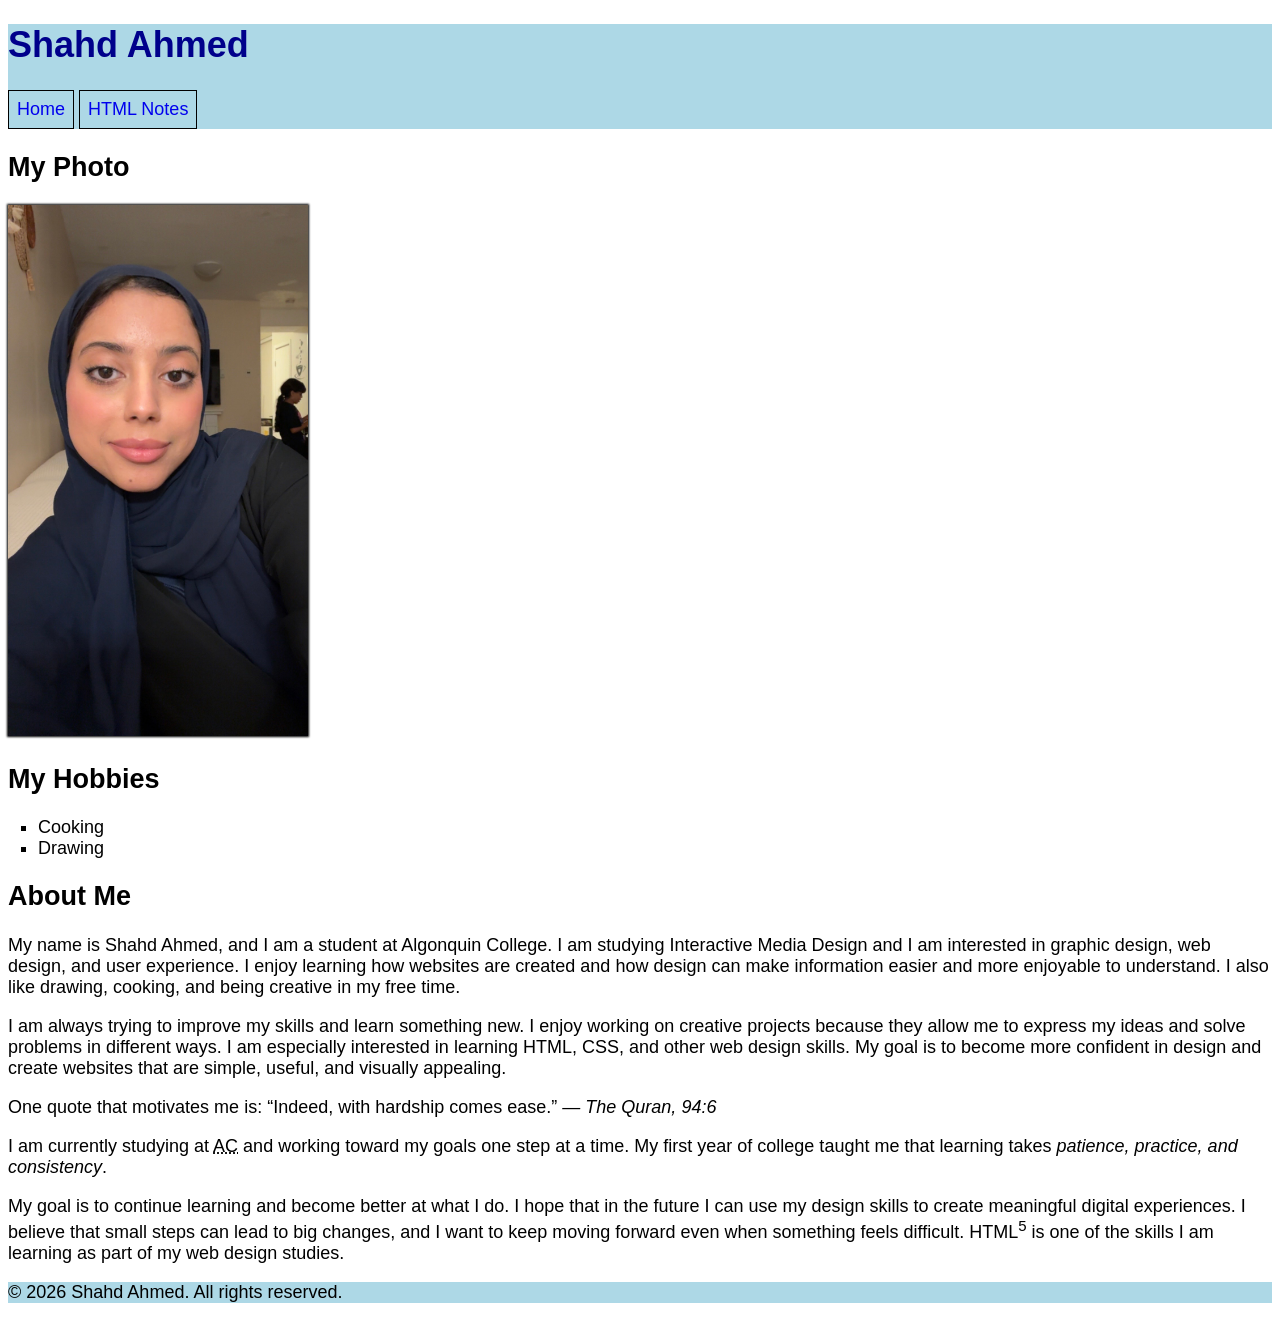
<file: index.html>
<!DOCTYPE html>
<html lang="en">
<head>
    <meta charset="UTF-8">
    <meta name="viewport" content="width=device-width, initial-scale=1.0">
    <title>About Me</title>
    <link rel="stylesheet" href="main.css">
</head>
<body>
    <header>
        <h1 class="site-title">Shahd Ahmed</h1>
        <nav>
            <a href="index.html">Home</a>
            <a href="notes.html">HTML Notes</a>
        </nav>
    </header>

    <main>
        <section>
            <h2>My Photo</h2>
            <img id="my-image"
                 src="./images/my-photo.jpg"
                 alt="A photo of me"
                 width="300">
        </section>

        <section>
            <h2>My Hobbies</h2>
            <ul class="hobbies">
                <li>Cooking</li>
                <li>Drawing</li>
            </ul>
        </section>

        <article>
            <h2>About Me</h2>
            <p>
                My name is Shahd Ahmed, and I am a student at Algonquin College.
                I am studying Interactive Media Design and I am interested in
                graphic design, web design, and user experience. I enjoy learning
                how websites are created and how design can make information
                easier and more enjoyable to understand. I also like drawing,
                cooking, and being creative in my free time.
            </p>
            <p>
                I am always trying to improve my skills and learn something new.
                I enjoy working on creative projects because they allow me to
                express my ideas and solve problems in different ways. I am
                especially interested in learning HTML, CSS, and other web
                design skills. My goal is to become more confident in design
                and create websites that are simple, useful, and visually
                appealing.
            </p>
            <p>
                One quote that motivates me is:
                <q>Indeed, with hardship comes ease.</q>
                <cite>— The Quran, 94:6</cite>
            </p>
            <p>
                I am currently studying at
                <abbr title="Algonquin College">AC</abbr>
                and working toward my goals one step at a time.
                My first year of college taught me that learning takes
                <em>patience, practice, and consistency</em>.
            </p>
            <p>
                My goal is to continue learning and become better at what I do.
                I hope that in the future I can use my design skills to create
                meaningful digital experiences. I believe that small steps can
                lead to big changes, and I want to keep moving forward even
                when something feels difficult. HTML<sup>5</sup> is one of the
                skills I am learning as part of my web design studies.
            </p>
        </article>
    </main>

    <footer>
        <p>&copy; 2026 Shahd Ahmed. All rights reserved.</p>
    </footer>
</body>
</html>
</file>
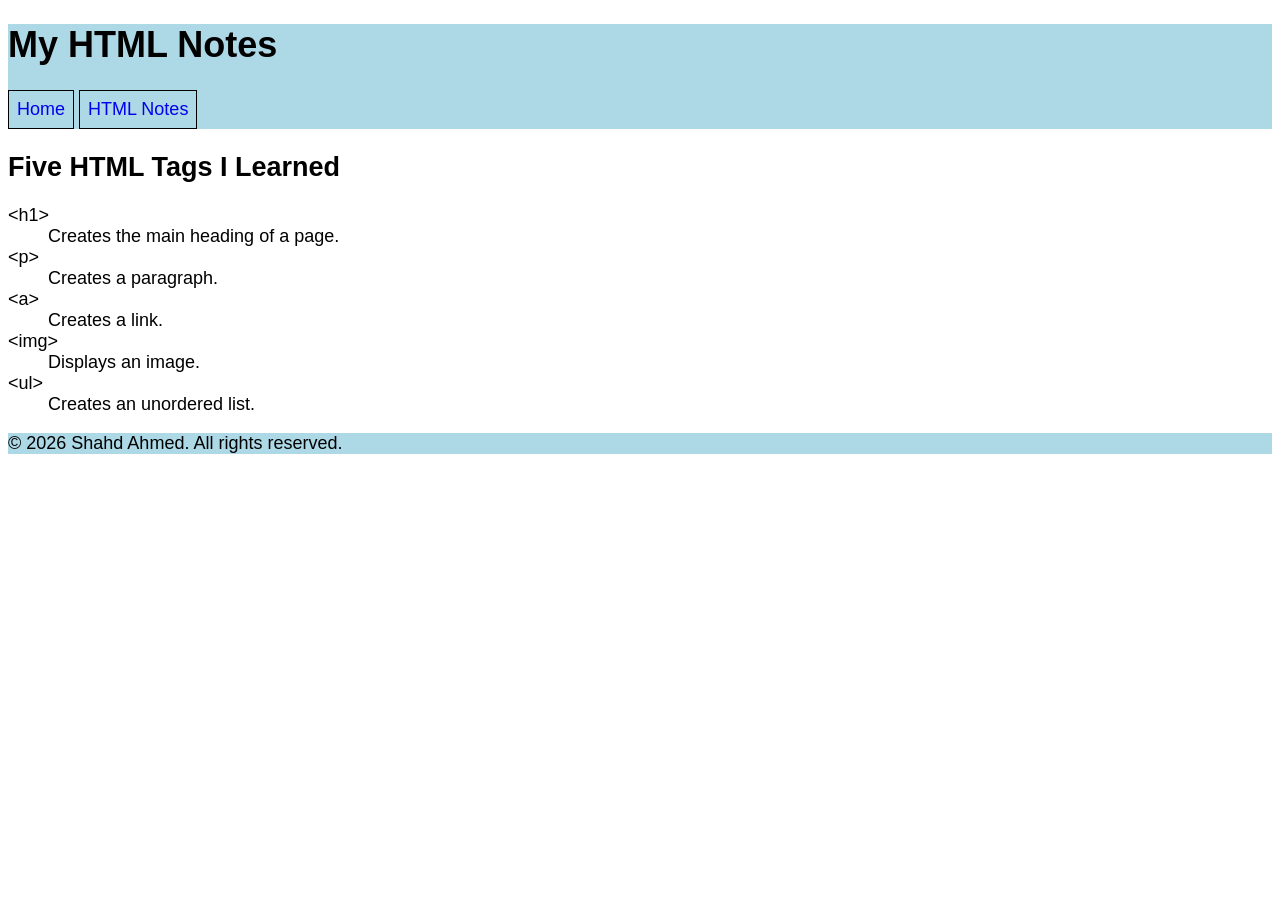
<file: notes.html>
<!DOCTYPE html>
<html lang="en">
<head>
    <meta charset="UTF-8">
    <meta name="viewport" content="width=device-width, initial-scale=1.0">
    <title>HTML Notes</title>
    <link rel="stylesheet" href="main.css">
</head>
<body>
    <header>
        <h1>My HTML Notes</h1>

        <nav>
            <a href="index.html">Home</a>
            <a href="notes.html">HTML Notes</a>
        </nav>
    </header>

  
<main>
    <h2>Five HTML Tags I Learned</h2>

    <dl>
        <dt>&lt;h1&gt;</dt>
        <dd>Creates the main heading of a page.</dd>

        <dt>&lt;p&gt;</dt>
        <dd>Creates a paragraph.</dd>

        <dt>&lt;a&gt;</dt>
        <dd>Creates a link.</dd>

        <dt>&lt;img&gt;</dt>
        <dd>Displays an image.</dd>

        <dt>&lt;ul&gt;</dt>
        <dd>Creates an unordered list.</dd>
    </dl>
</main>

    <footer>
        <p>&copy; 2026 Shahd Ahmed. All rights reserved.</p>
    </footer>
</body>
</html>
</file>
<file: main.css>
/* Change the font for the whole website */
body {
    font-family: Arial, Helvetica, sans-serif;
    font-size: 18px;
}

/* Same background for header and footer */
header,
footer {
    background-color: lightblue;
}

/* Change the main heading colour */
.site-title {
    color: darkblue;
}

/* Add a shadow to the photo */
#my-image {
    box-shadow: 0 0 2px 1px black;
}

/* Make hobby bullets square */
ul.hobbies {
    list-style-type: square;
    padding-left: 30px;
}

ul.hobbies li {
    list-style-type: square;
}


/* Remove bullets from navigation list, if used */
nav ul {
    list-style-type: none;
    padding: 0;
}

/* Style navigation links */
nav a {
    text-decoration: none;
    background-color: lightblue;
    border: 1px solid black;
    padding: 8px;
    display: inline-block;
}

/* Change link background on hover or keyboard focus */
nav a:hover,
nav a:focus {
    background-color: lightgray;
}


/* Make hobby bullets square */
ul.hobbies {
    list-style-type: square;
    padding-left: 30px;
}

ul.hobbies li {
    list-style-type: square;
}
</file>
